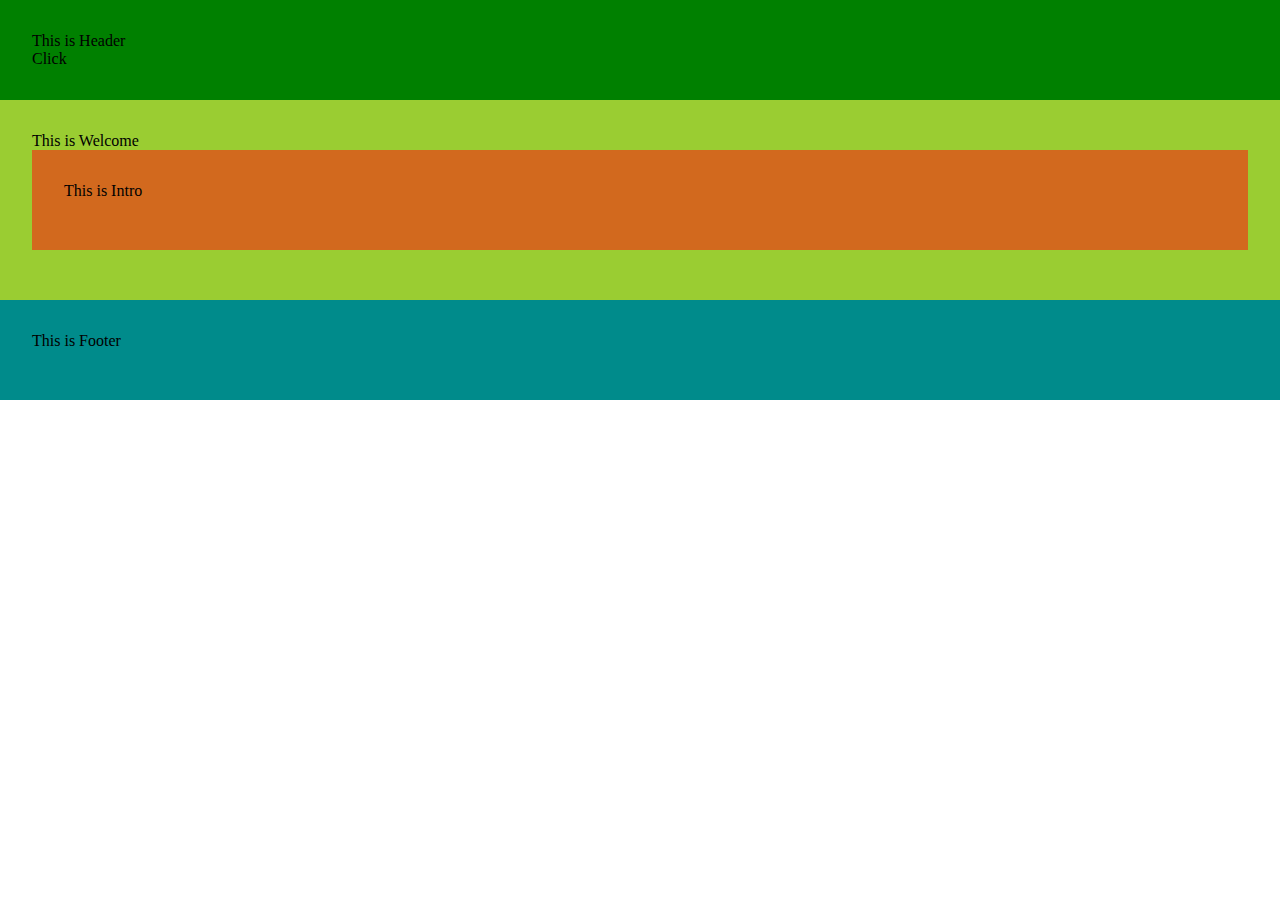
<file: index.html>
<!DOCTYPE html>
<html lang="en">
<head>
    <meta charset="UTF-8">
    <title>UI Router Test</title>
    <script type="text/javascript" src="libs/angular/angular.min.js"></script>
    <script type="text/javascript" src="libs/angular/angular-ui-router.min.js"></script>
    <script type="text/javascript" src="js/testApp.js"></script>
    <link rel="stylesheet" type="text/css" href="styles/base.css" />
    <!--<base href="/">-->
</head>
<body ng-app="testApp">
    <ui-view></ui-view>
</div>
</body>
</html>
</file>
<file: styles/base.css>
html,
body {
    margin:0;
    padding:0;
    height:100%;
}
#wrapper {
    min-height:100%;
    position:relative;
}
</file>
